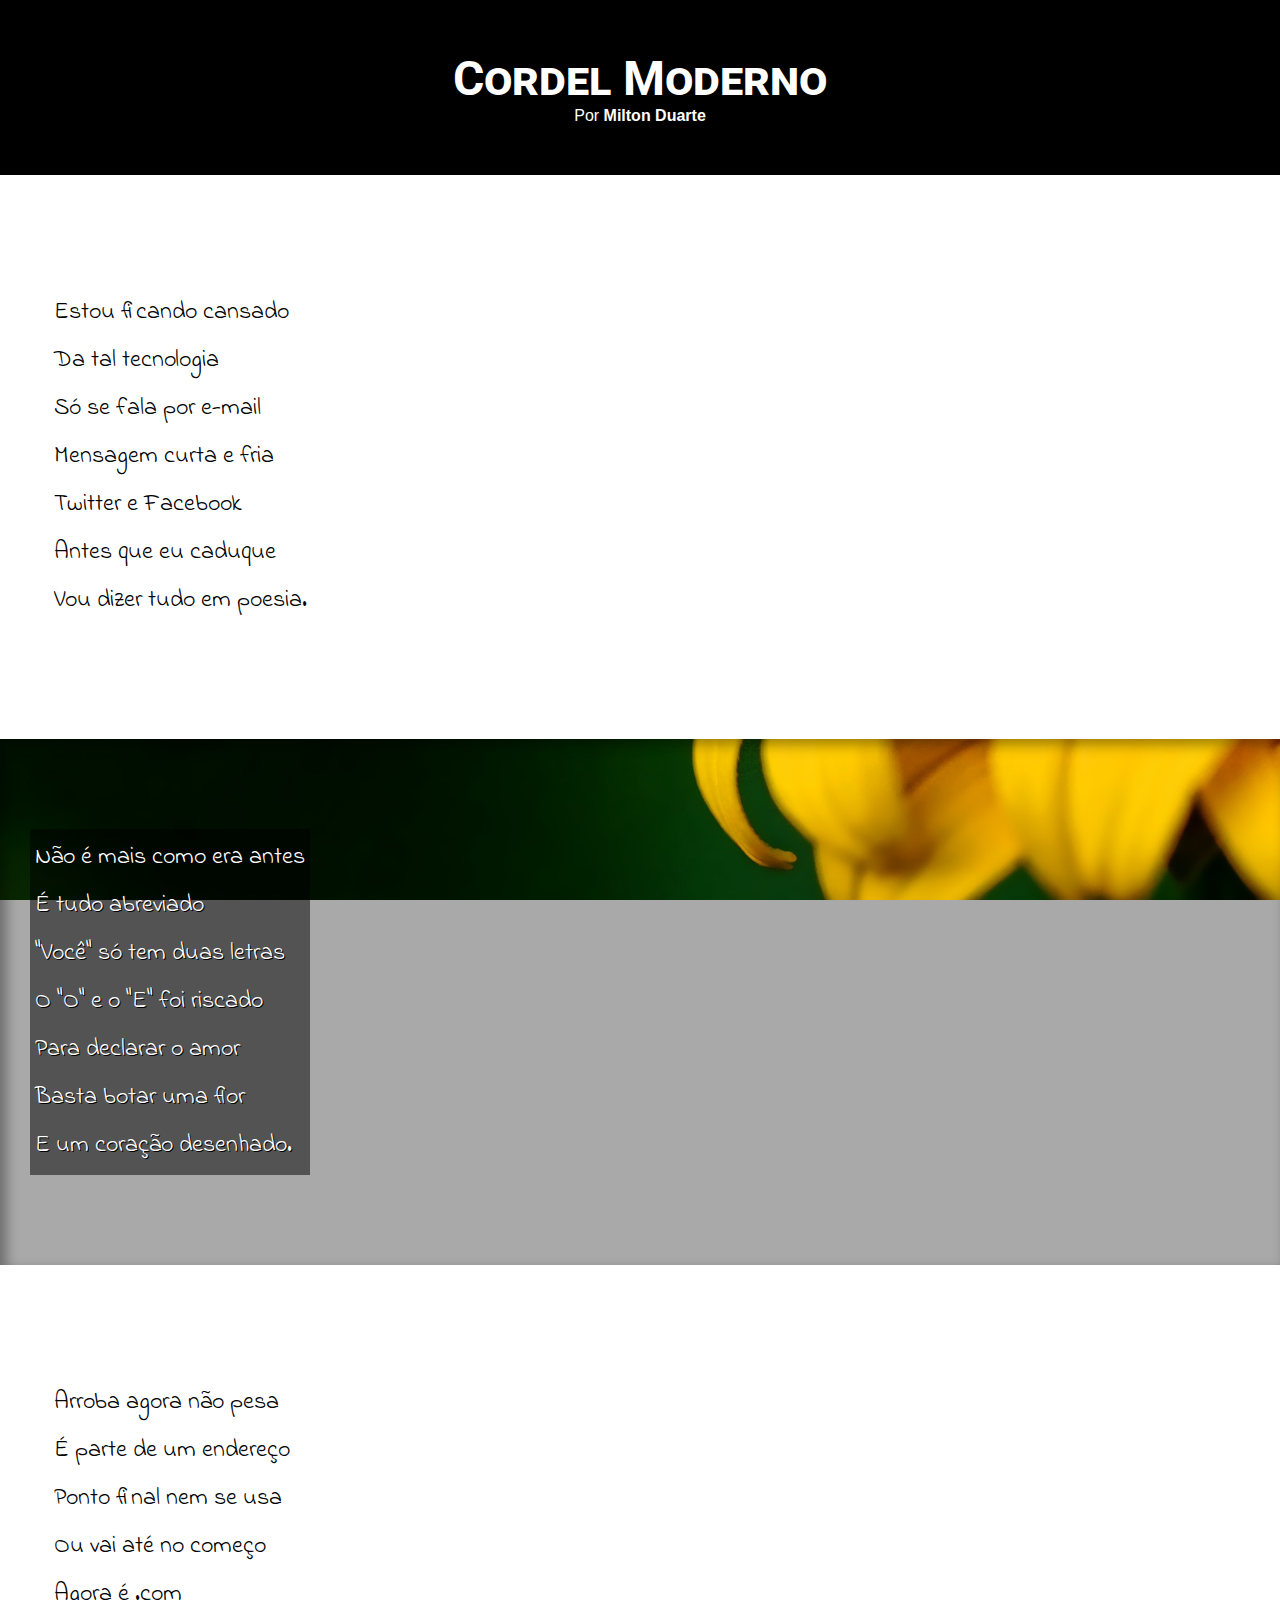
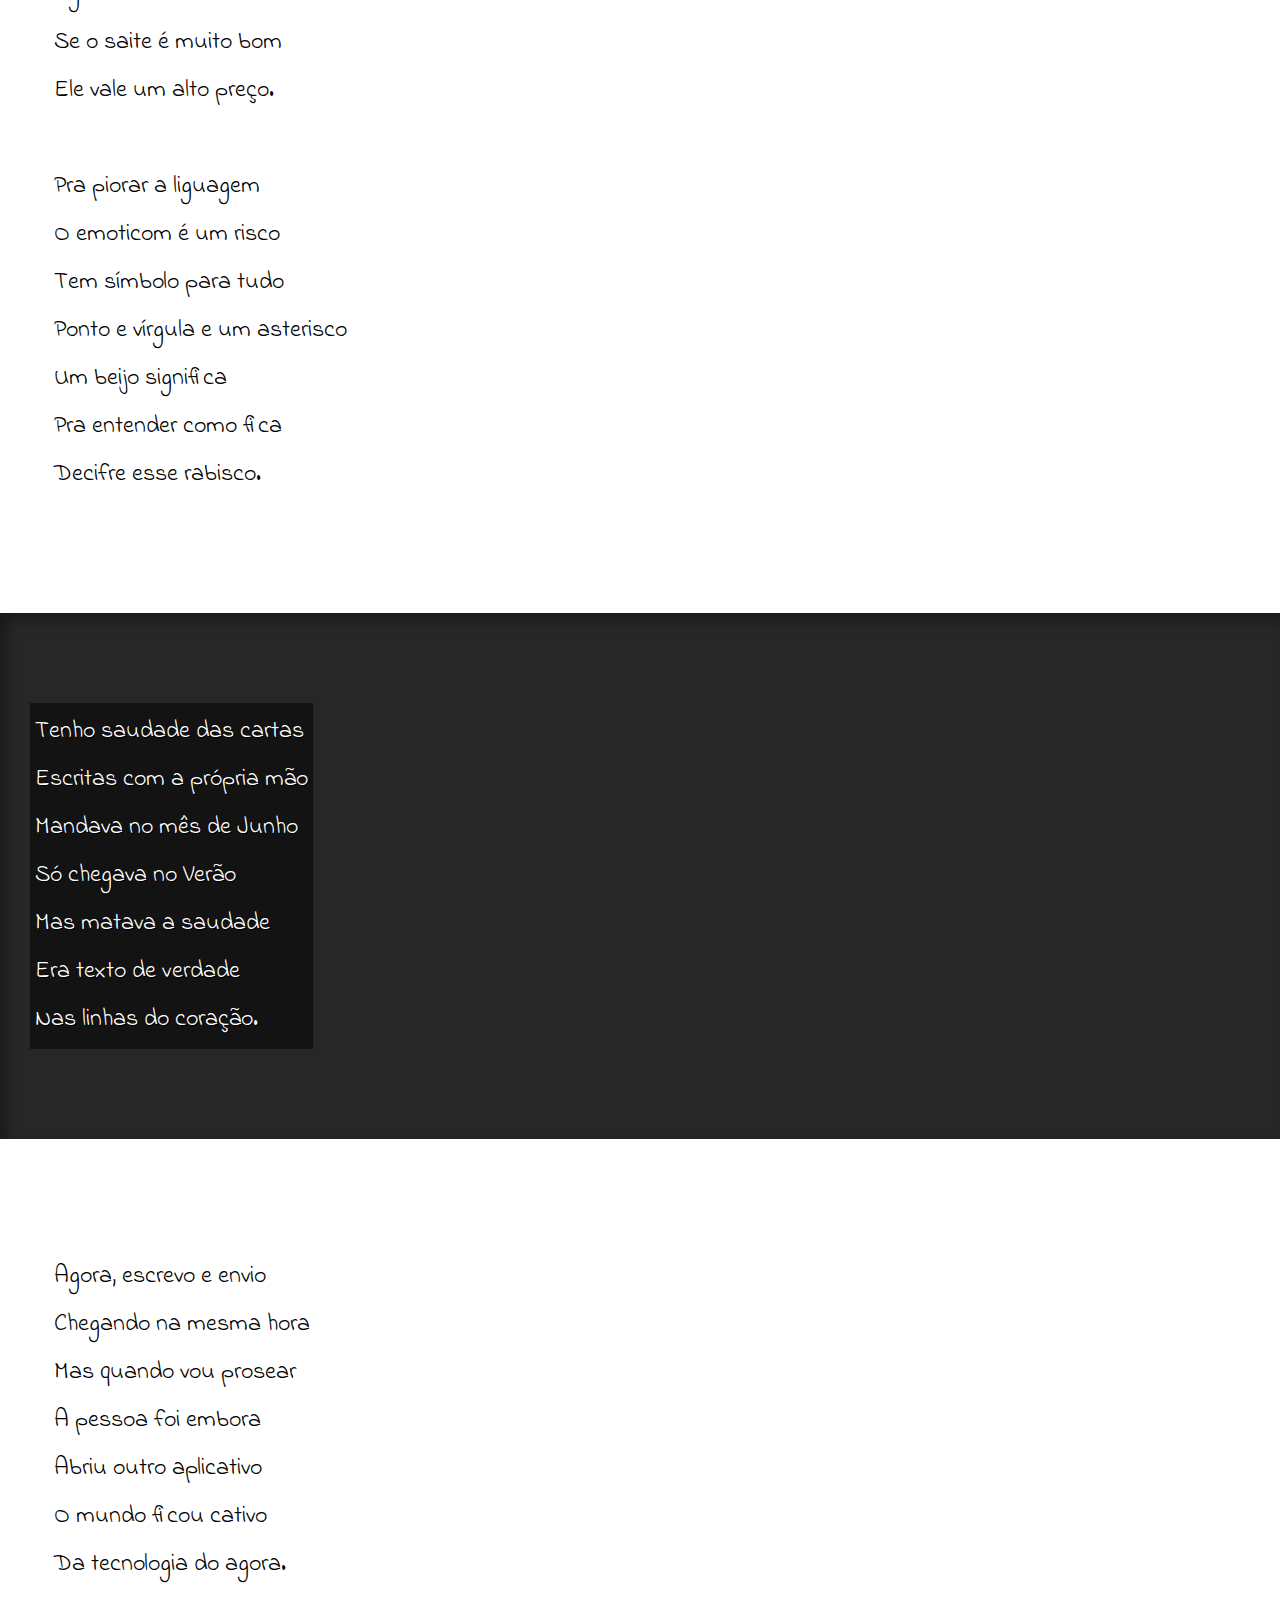
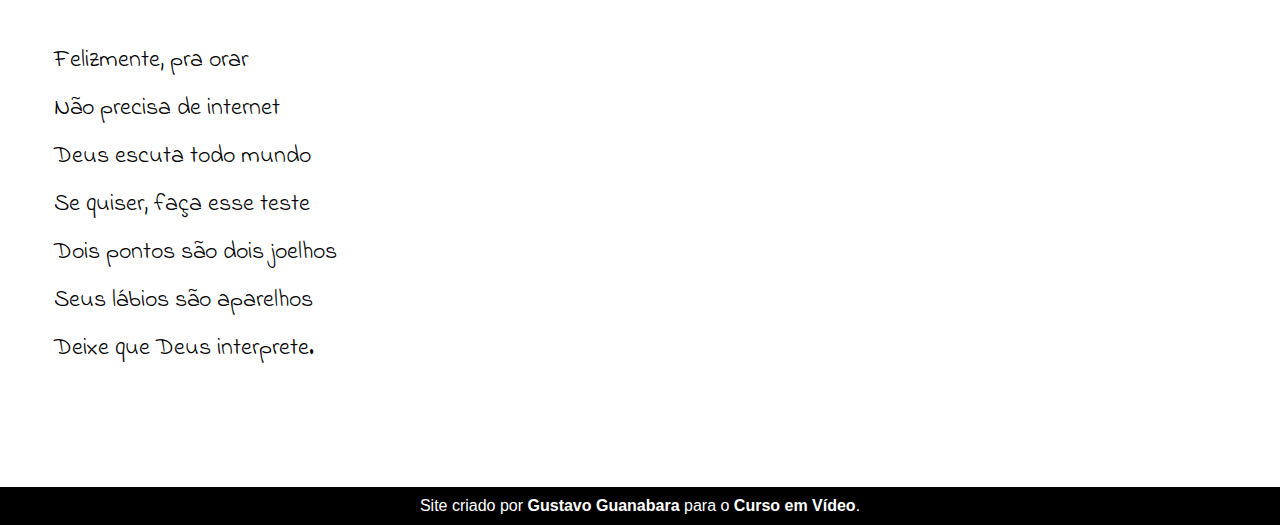
<file: Desafios/D01-cordel/index.html>
<!DOCTYPE html>
<html lang="pt-br">
<head>
    <meta charset="UTF-8">
    <meta name="viewport" content="width=device-width, initial-scale=1.0">
    <title>Cordel moderno</title>
    <link rel="stylesheet" href="estilo/style.css">
</head>
<body>
        <header>
            <h1>
                Cordel Moderno
            </h1>
             <p>
                Por <a href="https://www.recantodasletras.com.br/poesias/3186743" target="_blank">Milton Duarte</a>
            </p>
        </header>

    <section class="normal">
        <p>
            Estou ficando cansado <br>
            Da tal tecnologia <br>
            Só se fala por e-mail <br>
            Mensagem curta e fria <br>
            Twitter e Facebook <br>
            Antes que eu caduque <br>
            Vou dizer tudo em poesia.
        </p>
    </section>

    <section class="imagem" id="img1">
        <p>
            Não é mais como era antes <br>
            É tudo abreviado <br>
            "Você" só tem duas letras <br>
            O "O" e o "E" foi riscado <br>
            Para declarar o amor <br>
            Basta botar uma flor <br>
            E um coração desenhado.
        </p>
    </section>

    <section class="normal">
        <p>
            Arroba agora não pesa <br>
            É parte de um endereço <br>
            Ponto final nem se usa <br>
            Ou vai até no começo <br>
            Agora é .com <br>
            Se o saite é muito bom <br>
            Ele vale um alto preço. 
        </p>

           
        <p> 
            Pra piorar a liguagem <br>
            O emoticom é um risco <br>
            Tem símbolo para tudo <br>
            Ponto e vírgula e um asterisco <br>
            Um beijo significa <br>
            Pra entender como fica <br>
            Decifre esse rabisco.
        </p>
    </section>

    <section class="imagem" id="img2">
        <p>
            Tenho saudade das cartas <br>
            Escritas com a própria mão <br>
            Mandava no mês de Junho <br>
            Só chegava no Verão <br>
            Mas matava a saudade <br>
            Era texto de verdade <br>
            Nas linhas do coração.
        </p>
    </section>

    <section class="normal">
        <p>
            Agora, escrevo e envio <br>
            Chegando na mesma hora <br>
            Mas quando vou prosear <br>
            A pessoa foi embora <br>
            Abriu outro aplicativo <br>
            O mundo ficou cativo <br>
            Da tecnologia do agora. 
        </p>

         <p>   
            Felizmente, pra orar <br>
            Não precisa de internet <br>
            Deus escuta todo mundo <br>
            Se quiser, faça esse teste <br>
            Dois pontos são dois joelhos <br>
            Seus lábios são aparelhos <br>
            Deixe que Deus interprete.
        </p>
    </section>

    <footer>
        <p>Site criado por <a href="https://gustavoguanabara.github.io" target="_blank">Gustavo Guanabara</a> para o <a href="https://www.cursoemvideo.com" target="_blank">Curso em Vídeo</a>. </p>
    </footer>
</body>
</html>
</file>
<file: Desafios/D01-cordel/estilo/style.css>
@import url('https://fonts.googleapis.com/css2?family=Roboto:wght@300&display=swap');

@import url('https://fonts.googleapis.com/css2?family=Indie+Flower&display=swap');

:root {
    --fonte1: Verdana, Geneva, Tahoma, sans-serif;
    --fonte2: 'Roboto', sans-serif;
    --fonte3: 'Indie Flower', cursive;
}

* {
    margin: 0;
    padding: 0;
}

html, body {
    min-height: 100vh; 
    /* Esse aqui é o tamanho minimo do meu html, que também poderia ser declarado como 100%*/
    background-color: darkgray;
    font-family: var(--fonte1);
}

/*ESTILO HEADER*/

header {
    background-color: black;
    color: white;
    text-align: center;
}

header > h1 {
    padding-top: 50px; /*espaçamento da parte de cima*/
    font-variant: small-caps; 
    /*Para deixar as letras em maiusculas, mas com as inicias maiores. Diferente do UPPERCASE, que todas ficam maiusculas de forma igual*/
    font-family: var(--fonte2);
    font-size: 3rem;
}

header > p {
    padding-bottom: 50px;
}

a {
    color: white;
    text-decoration: none;
    font-weight: bolder; /*negrito*/
}

a:hover {
    text-decoration: underline; 
    /*para virar um sublinhado quando passar o mouse por cima*/
}
/*PARA AS DUAS SECTION*/

section {
    padding-top: 10vh;
    padding-bottom: 10vh;
    line-height: 2em; /*espaçamento entre as linhas*/
    padding-left: 30px; /*espaçamento da esquerda para direita do site*/
    font-family: var(--fonte3);
    font-size: 1.5rem;
    background-size: cover;
}

section > p {
    padding: 1em;
}

/*SECTION NORMAL*/

section.normal {
    background-color: white;
    color: black;
    font-weight: 300;
}

/*SECTION IMAGEM*/
   
section.imagem {
    background-color: rgb(39, 39, 39);
    color: white;
    box-shadow: inset 6px 6px 13px 0px rgba(0, 0, 0, 0.377); /*sombra interna*/
    background-attachment:fixed; /*deixar a imagem de forma fixa*/
}

section.imagem > p {
    display: inline-block; /*caixa que se adapta ao tamanho do conteudo*/
    background-color: rgba(0, 0, 0, 0.507);
    padding: 5px;
    text-shadow: 1px 1px 0px black;
}

section#img1 {
    background-image: url('../imagens/background001.jpg');
    background-position: right center ;
}

section#img2 {
    background-image: url('../imagens/background002.jpg');
}

/*RODA PÉ DO SITE*/

footer {
    background-color: black;
    text-align: center;
    color: white;
    padding: 10px;
}
</file>
